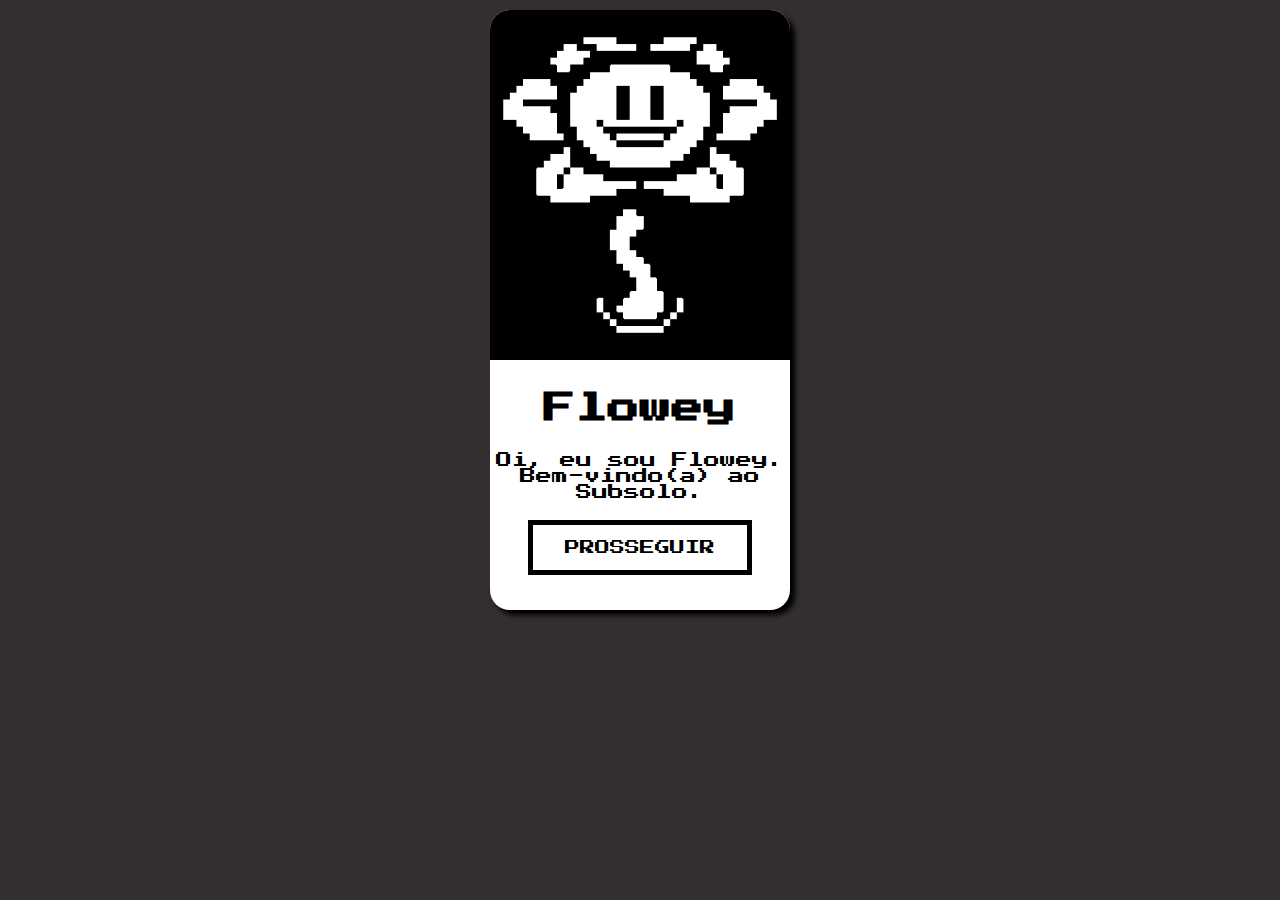
<file: index.html>
<!DOCTYPE html>
<html lang="pt-br">
<head>
    <meta charset="UTF-8">
    <meta http-equiv="X-UA-Compatible" content="IE=edge">
    <meta name="viewport" content="width=device-width, initial-scale=1.0">
    <title>Desafio 1</title>
    <link rel="stylesheet" href="style.css">
</head>
<body>
    <div class="box">

        <div class="imagem">
            <figure class="gif">
                <img class="img" src="./midia/Flowey_Talk_normal.webp">
            </figure>
        </div>

        <div class="titulo">
            <h1>Flowey</h1>
        </div>

        <div class="texto">
            <p>Oi, eu sou Flowey. Bem-vindo(a) ao Subsolo.</p>
        </div>

        <div class="butt">
            <a href="./desafio2.html"><button>Prosseguir</button></a>
        </div>

    </div>
</body>
</html>
</file>
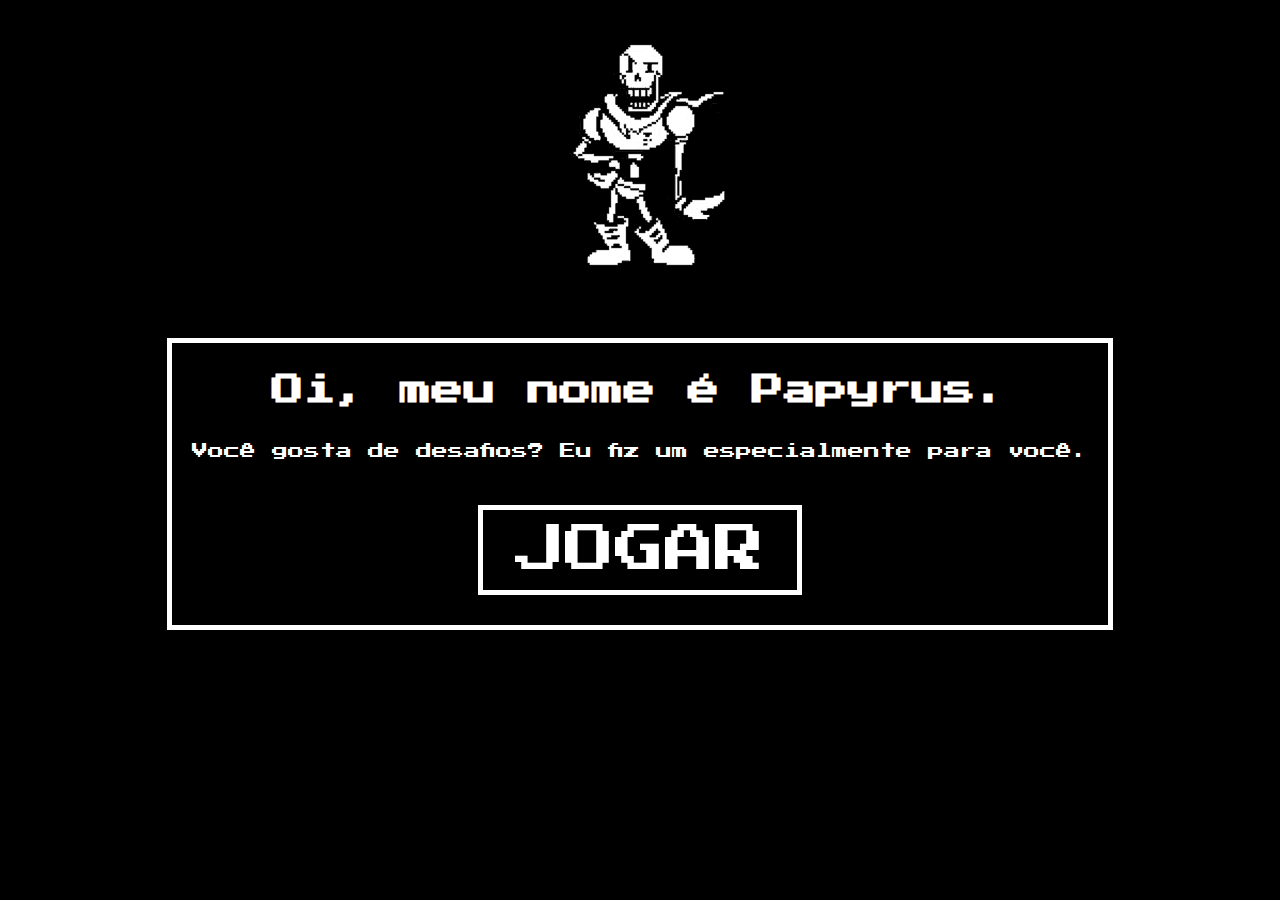
<file: desafio2.html>
<!DOCTYPE html>
<html lang="pt-br">
<head>
    <meta charset="UTF-8">
    <meta http-equiv="X-UA-Compatible" content="IE=edge">
    <meta name="viewport" content="width=device-width, initial-scale=1.0">
    <title>Desafio2</title>
    <link rel="stylesheet" href="style2.css">
</head>
<body>
    
    <div class="box">       
        <img src="./midia/papyrus-undertale.gif" alt="">
        <div class="conteudo">
            <h1>Oi, meu nome é Papyrus.</h1>
            <p>Você gosta de desafios? Eu fiz um especialmente para você.</p>
            <a href="./desafio3.html"><button>JOGAR</button></a>
        </div>
    </div>
    
</body>
</html>
</file>
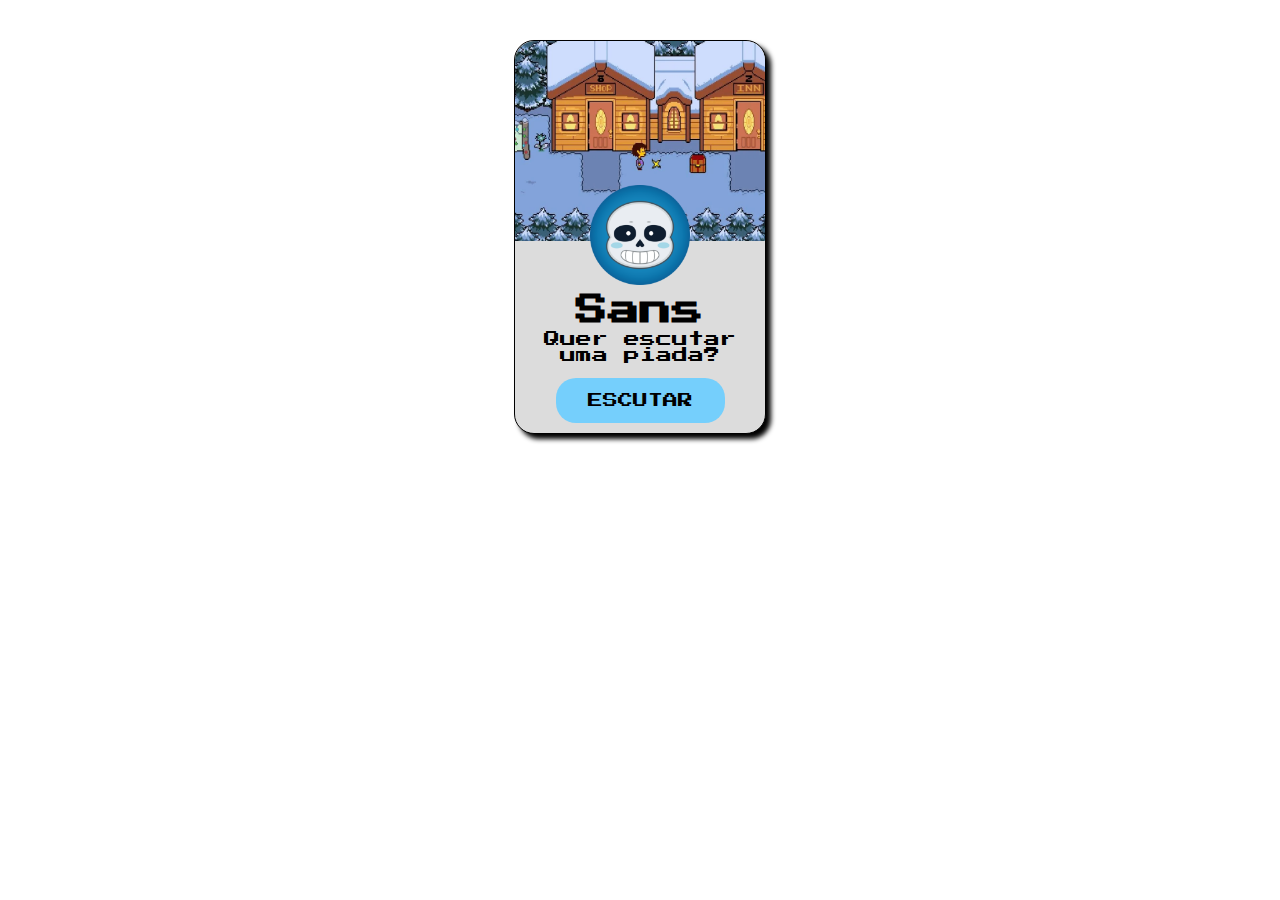
<file: desafio3.html>
<!DOCTYPE html>
<html lang="pt-br">
<head>
    <meta charset="UTF-8">
    <meta http-equiv="X-UA-Compatible" content="IE=edge">
    <meta name="viewport" content="width=device-width, initial-scale=1.0">
    <title>Desafio 3</title>
    <link rel="stylesheet" href="style3.css">
</head>
<body>
    <div class="card">
        <div class="card-imagem">
            <img src="./midia/Snowdin10.png" alt="">
        </div>
        <div class="card-icon">
            <img src="./midia/sans-undertale-icon-6.png" alt="">
        </div>
        <div class="card-texto">
            <h1>Sans</h1>
            <p>Quer escutar uma piada?</p>
        </div>
        <div class="card-butt">
            <a href="./desafio4.html"><button>Escutar</button></a>
        </div>
    </div>
</body>
</html>
</file>
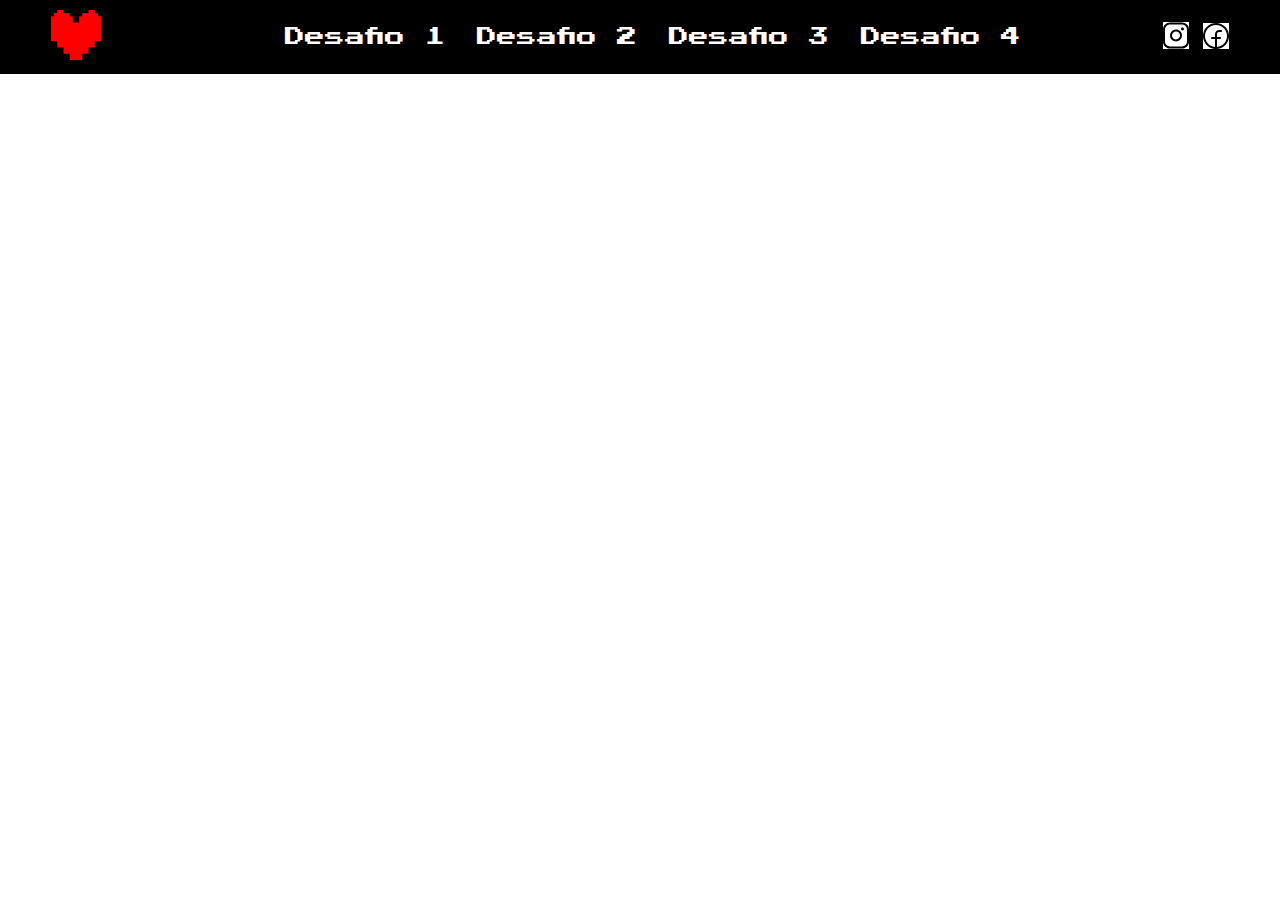
<file: desafio4.html>
<!DOCTYPE html>
<html lang="pt-br">
<head>
    <meta charset="UTF-8">
    <meta http-equiv="X-UA-Compatible" content="IE=edge">
    <meta name="viewport" content="width=device-width, initial-scale=1.0">
    <title>Desafio 4</title>
    <link rel="stylesheet" href="style4.css">
</head>
<body>
    <nav class="menu">
        <div class="menu-imagem">
            <img src="./midia/Undertale.png" alt="">
        </div>
        <div class="menu-list">
            <ul>
                <a href="./index.html"><li>Desafio 1</li></a>
                <a href="./desafio2.html"><li>Desafio 2</li></a>
                <a href="./desafio3.html"><li>Desafio 3</li></a>
                <a href="./desafio4.html"><li>Desafio 4</li></a>
            </ul>
        </div>
        <div class="menu-rede">
            <a href="https://www.instagram.com/neymarjr/"><img src="./img.svg" alt=""></a>
            <a href="https://www.facebook.com/neymarjr"><img src="./facebook.svg" alt=""></a>
        </div>
    </nav>
</body>
</html>
</file>
<file: style.css>
@import url('https://fonts.googleapis.com/css2?family= Press+Start+2P & display=swap');
@import url('https://fonts.googleapis.com/css2?family=Press+Start+2P&family=Rubik+80s+Fade&display=swap');
*{
    padding: 0;
    margin: 0;
}
body{
    padding: 10px;
    display: flex;
    align-items: center;
    justify-content: space-around;
    background-color: #332E30;
}
.box{
    text-align: center;
    border-radius: 20px;
    width: 300px;
    height: 600px;
    background-color: white;
    box-shadow: 5px 5px 5px 0px black; 
    justify-content: space-around;   
}
.img{
    width: 300px;
    height: 350px;
    border-radius: 20px 20px 0px 0px;
}
.titulo{
   margin: 28px;
   font-family: 'Press Start 2P', cursive;
   font-weight: bold;
}
.texto{
    font-family: 'Press Start 2P', cursive;
}
.butt button{
    font-family: 'Press Start 2P', cursive;
    color: black;
    background-color: white;
    border: 5px solid black;
    padding: 15px 32px;
    text-align: center;
    text-decoration: none;
    display: inline-block;
    font-size: 15px;
    margin: 20px 2px;
    cursor: pointer;
    text-transform: uppercase;
}
</file>
<file: style2.css>
@import url('https://fonts.googleapis.com/css2?family=Press+Start+2P&family=Rubik+80s+Fade&display=swap');
*{
    padding: 5px 10px 10px 10px;
    box-sizing: border-box;
}
body{
    background-color: black;
}

.box{
    display: flex;
    flex-direction: column;
    justify-content: center;
    align-items: center;
    flex-wrap: wrap;
    gap: 20px;
}
.conteudo{
    border: 5px solid white;
    font-family: 'Press Start 2P', cursive;
    color: white;
    text-align: center;
    margin: 28px; 
}
.conteudo button{
    font-family: 'Press Start 2P', cursive;
    color: white;
    background-color: black;
    border: 5px solid white;
    padding: 15px 32px;
    text-align: center;
    text-decoration: none;
    display: inline-block;
    font-size: 50px;
    margin: 20px 2px;
    cursor: pointer;
    text-transform: uppercase;
}
</file>
<file: style3.css>
@import url('https://fonts.googleapis.com/css2?family=Press+Start+2P&family=Rubik+80s+Fade&display=swap');
*{
    margin: 0;
    padding: 0;
}
.card{
    margin: auto;
    display: flex;
    flex-direction: column;
    flex-wrap: wrap;
    justify-content: center;
    align-items: center;
    background-color: gainsboro;
    border: 1px solid black;
    width: 250px;
    margin-top: 40px;
    border-radius: 20px 20px 20px 20px;
    box-shadow: 5px 5px 5px 0px black; 
}
.card-texto{
    text-align: center;
    margin: 5px;
    font-family: 'Press Start 2P', cursive;
}
.card-texto p{
    margin: 5px;
}
.card-icon img{
    width: 100px;
    height: 100px;
    position: relative;
    margin-top: -60px;
}
.card-imagem img{
    width: 250px;
    height: 200px;
    border-radius: 20px 20px 0px 0px;
}
.card-butt{
    padding-bottom: 5px;
}
.card-butt button{
    font-family: 'Press Start 2P', cursive;
    color: black;
    background-color: #75cffc;
    border: 1px none rgb(0, 0, 0);
    border-radius: 20px;
    padding: 15px 32px;
    text-align: center;
    text-decoration: none;
    display: inline-block;
    font-size: 15px;
    margin: 5px;
    cursor: pointer;
    text-transform: uppercase;
}
</file>
<file: style4.css>
@import url('https://fonts.googleapis.com/css2?family=Press+Start+2P&family=Rubik+80s+Fade&display=swap');
*{
    margin: 0;
    padding: 0;
}
a{
    text-decoration: none;
}
.menu{
    display: flex;
    flex-direction: row;
    justify-content: space-around;
    align-items: center;
    gap: 60px;
    background-color: black;
}
.menu-imagem img{
    width: 50px;
    height: 50px;
    padding: 10px;
}
.menu-list ul{
    list-style: none;
    display: flex;
}
.menu-list li{
    margin-left: 32px;
    font-size: 20px;
    font-family: 'Press Start 2P', cursive;
    color: white;
}
.menu-rede img{
    margin-right: 10px;
    background-color: white;
}
</file>
